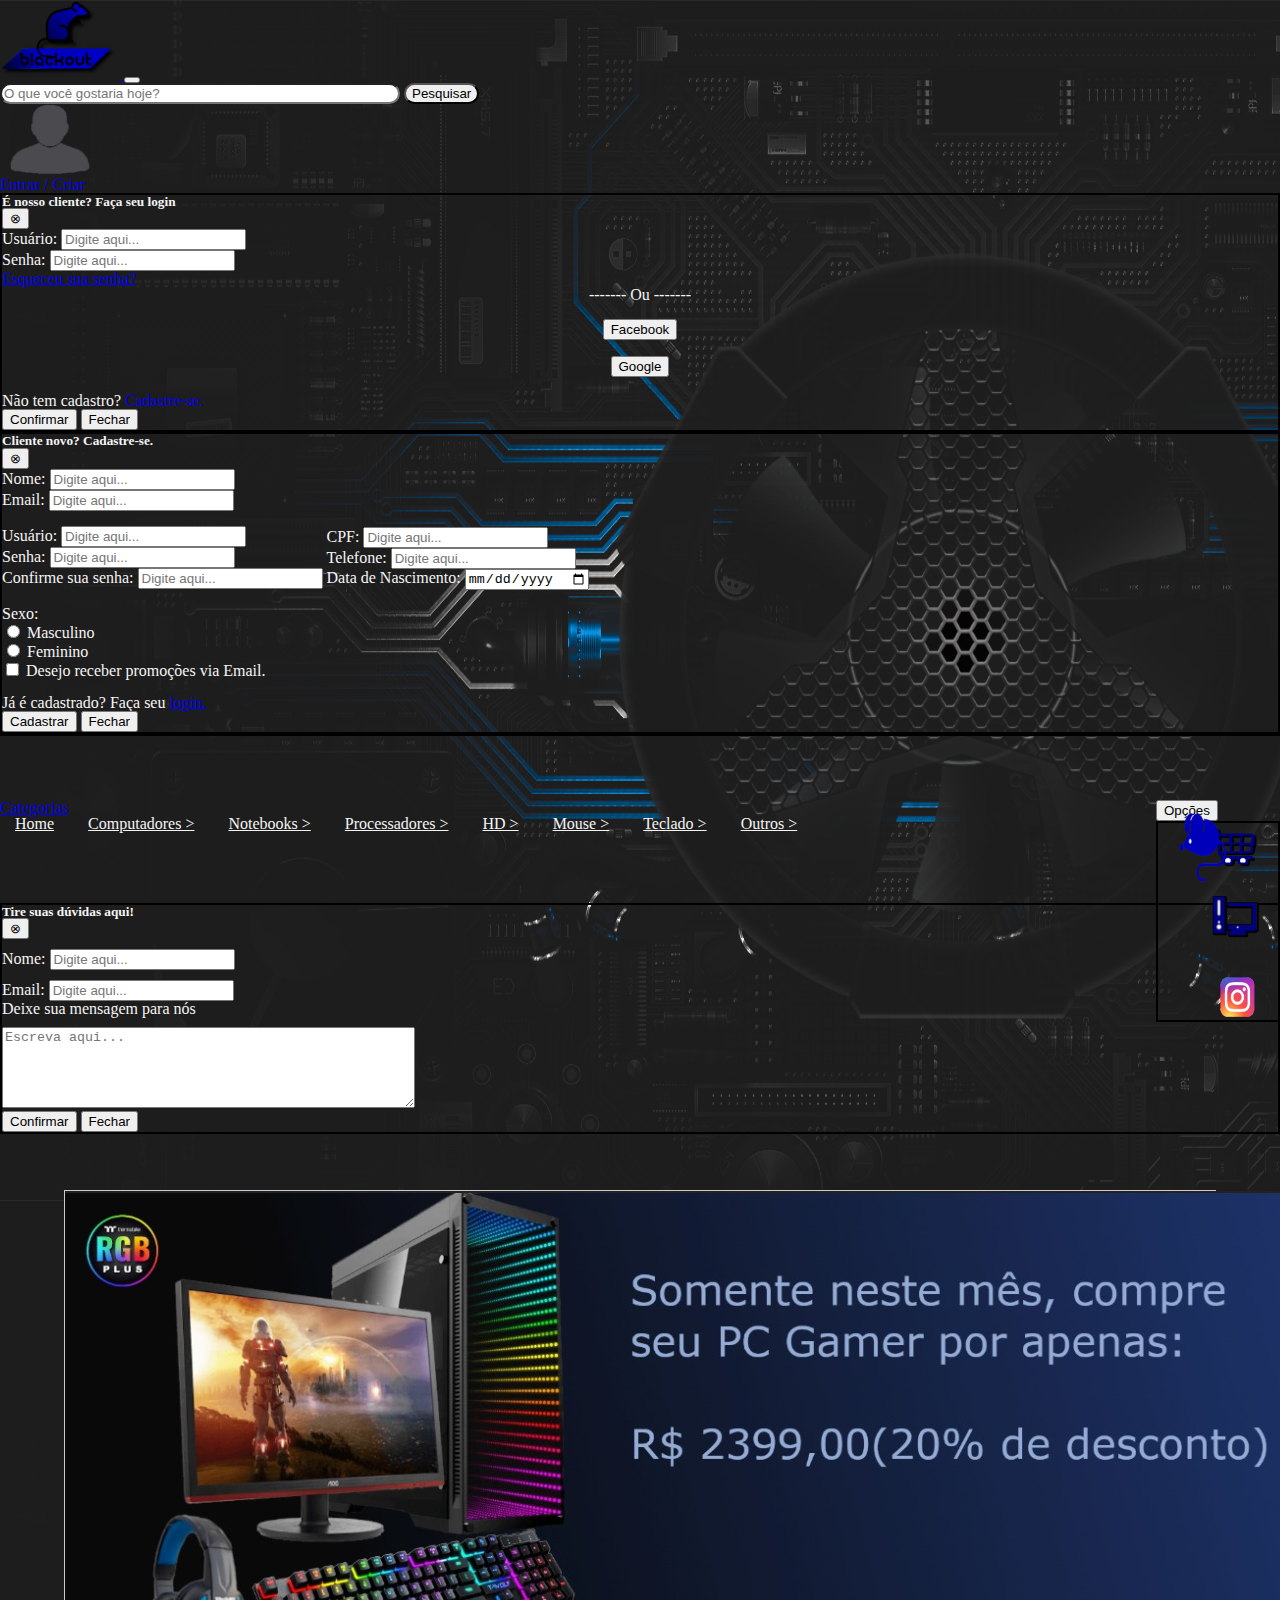
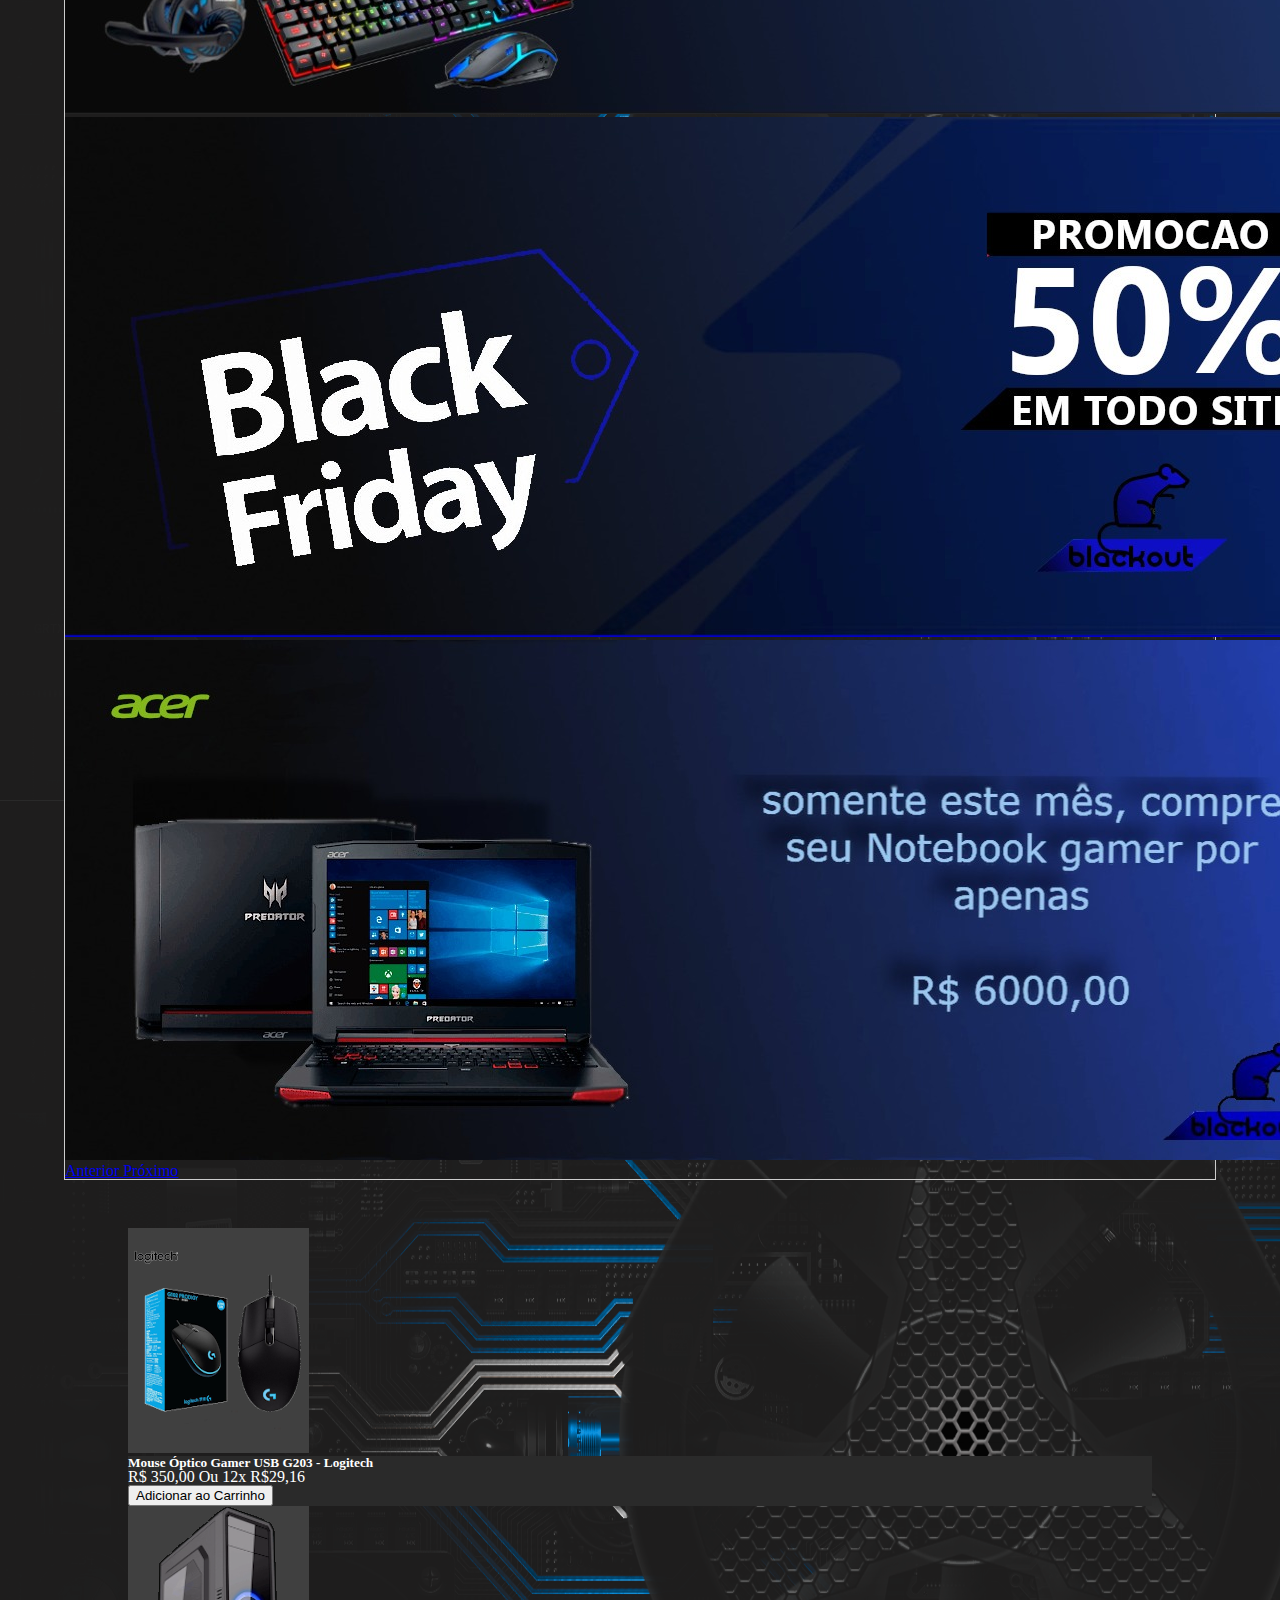
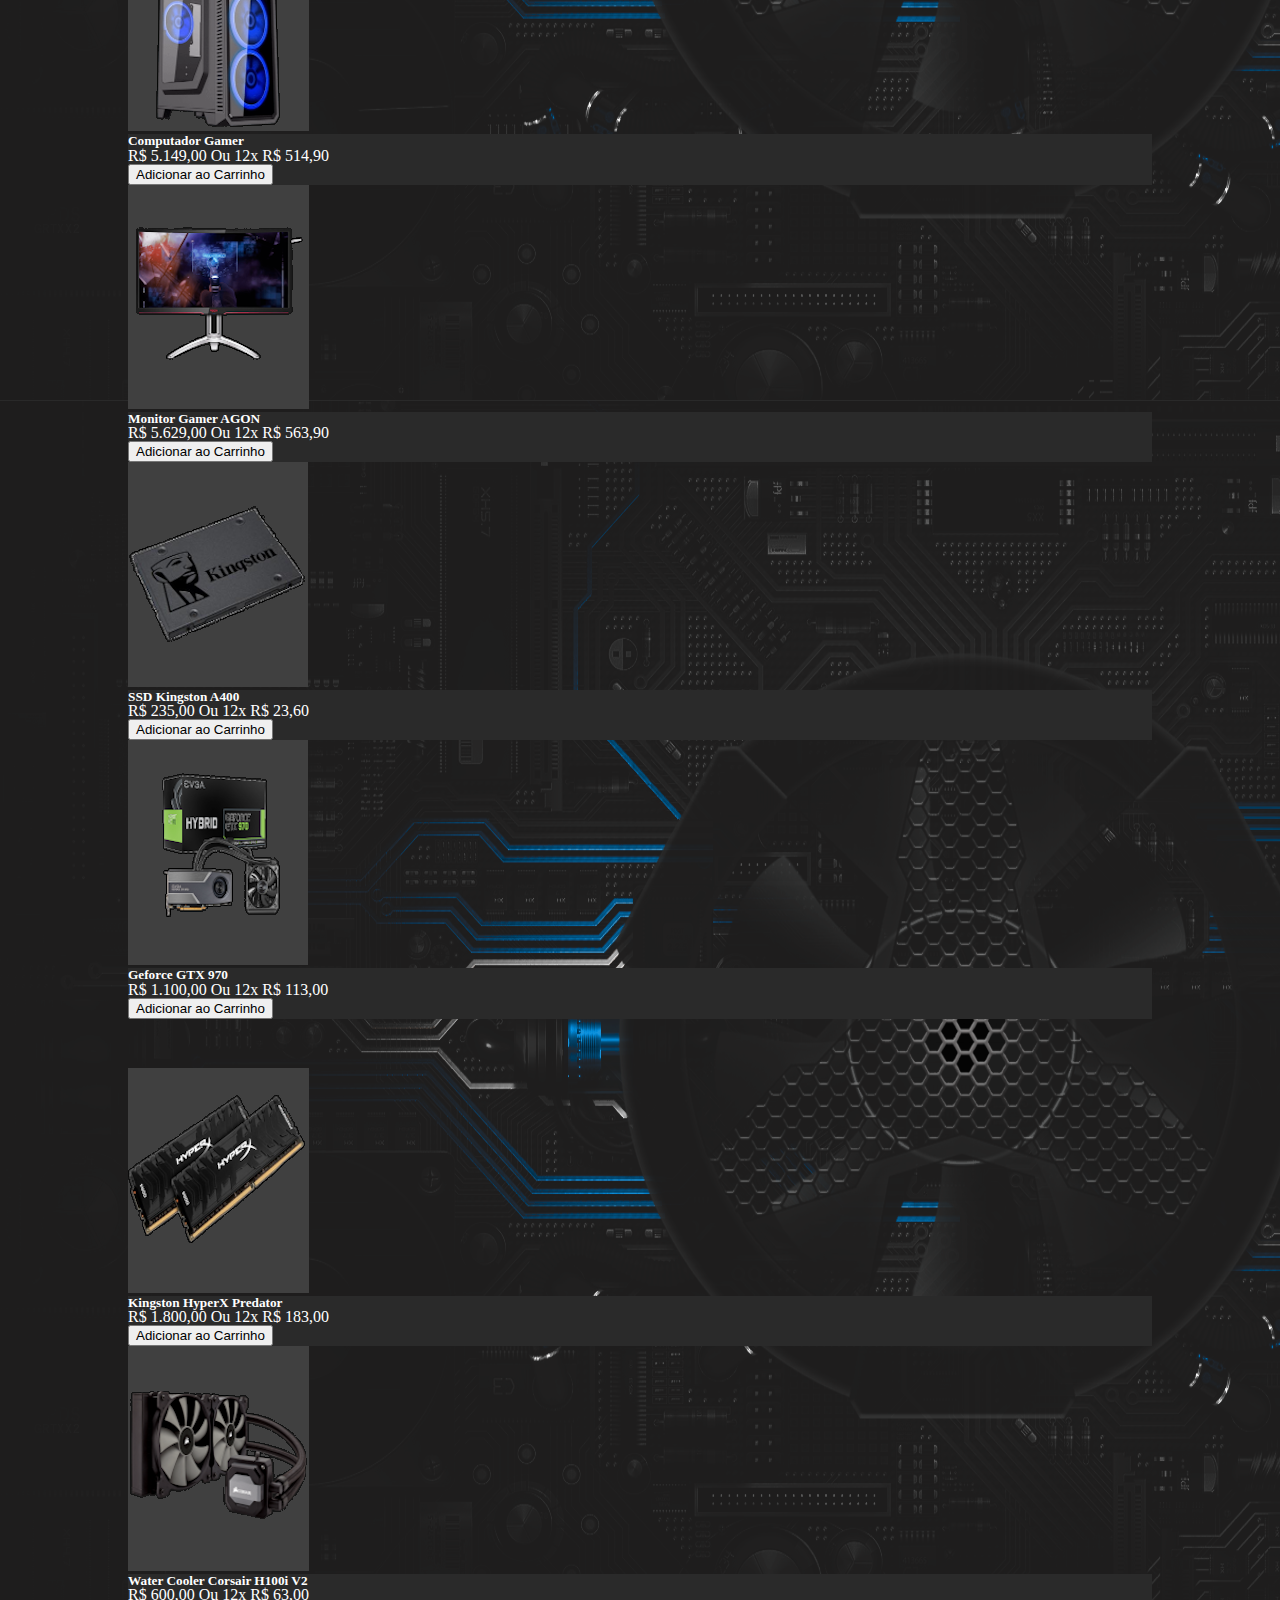
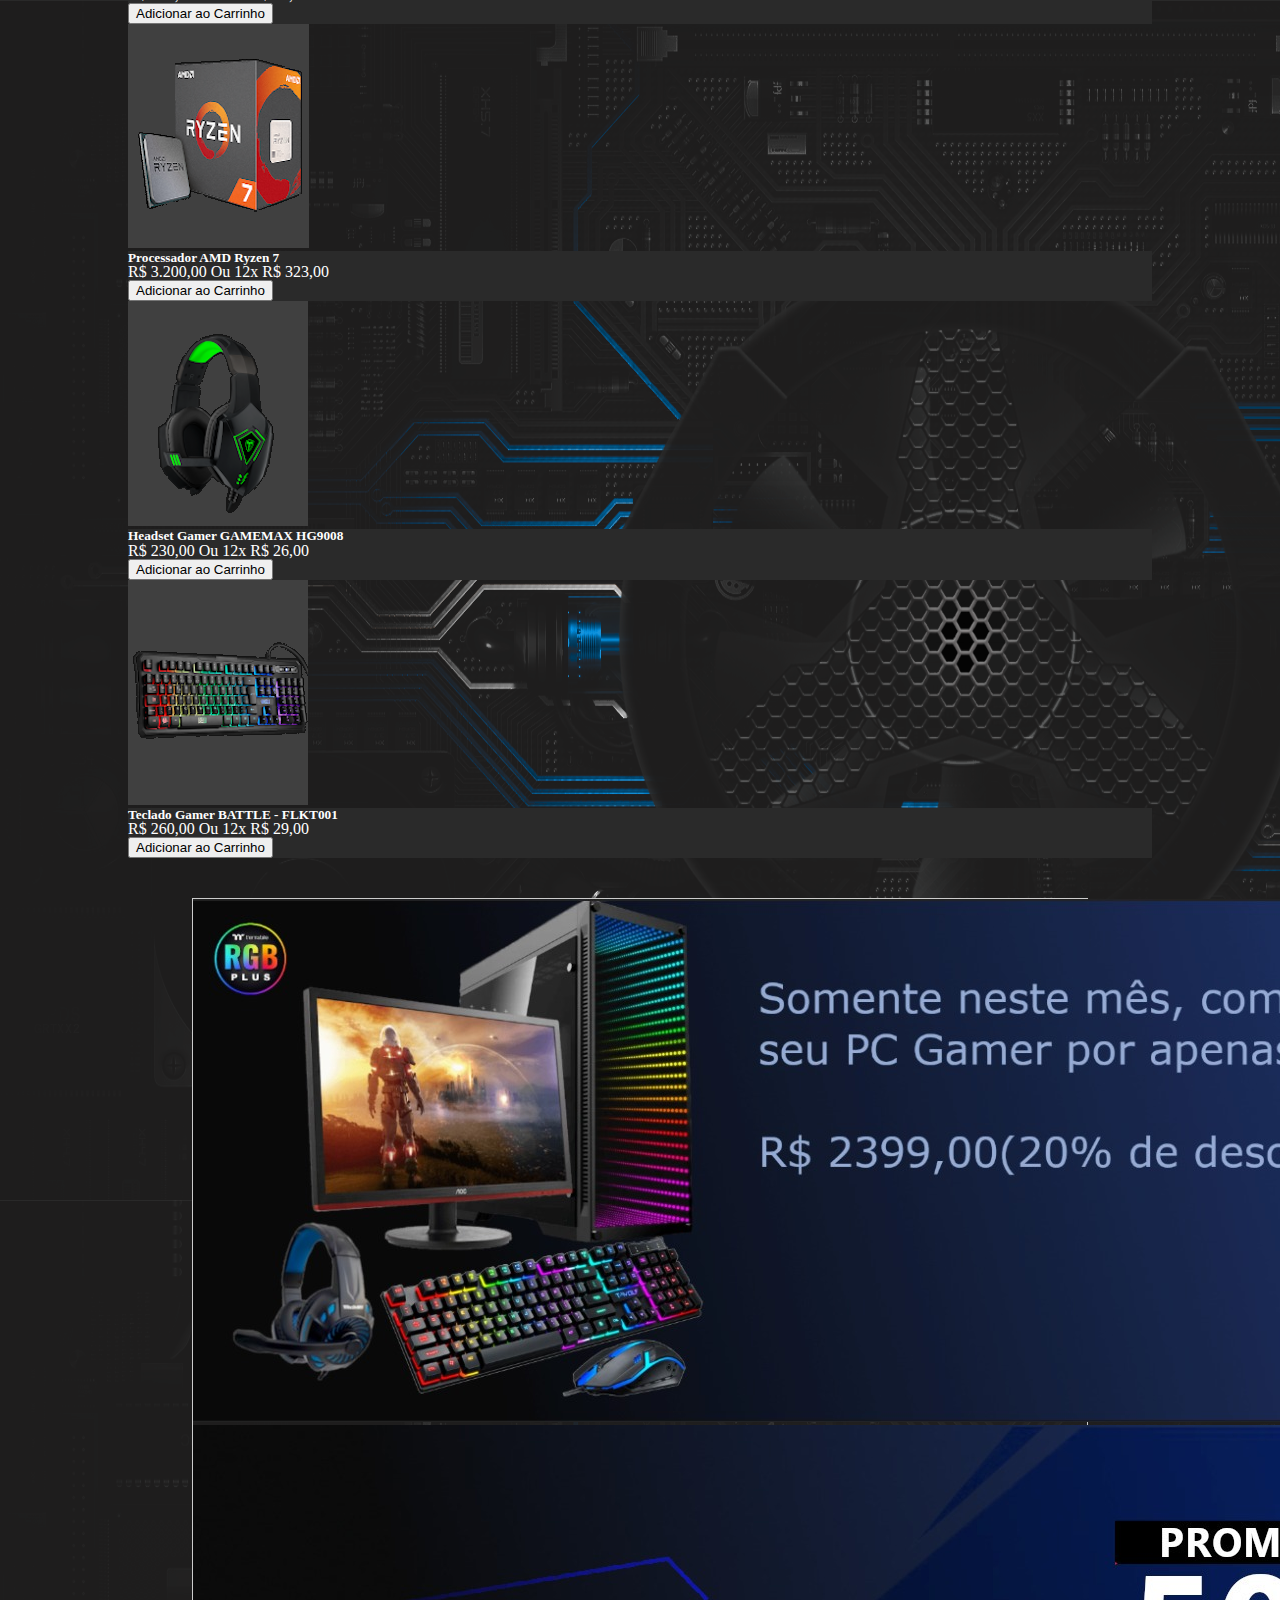
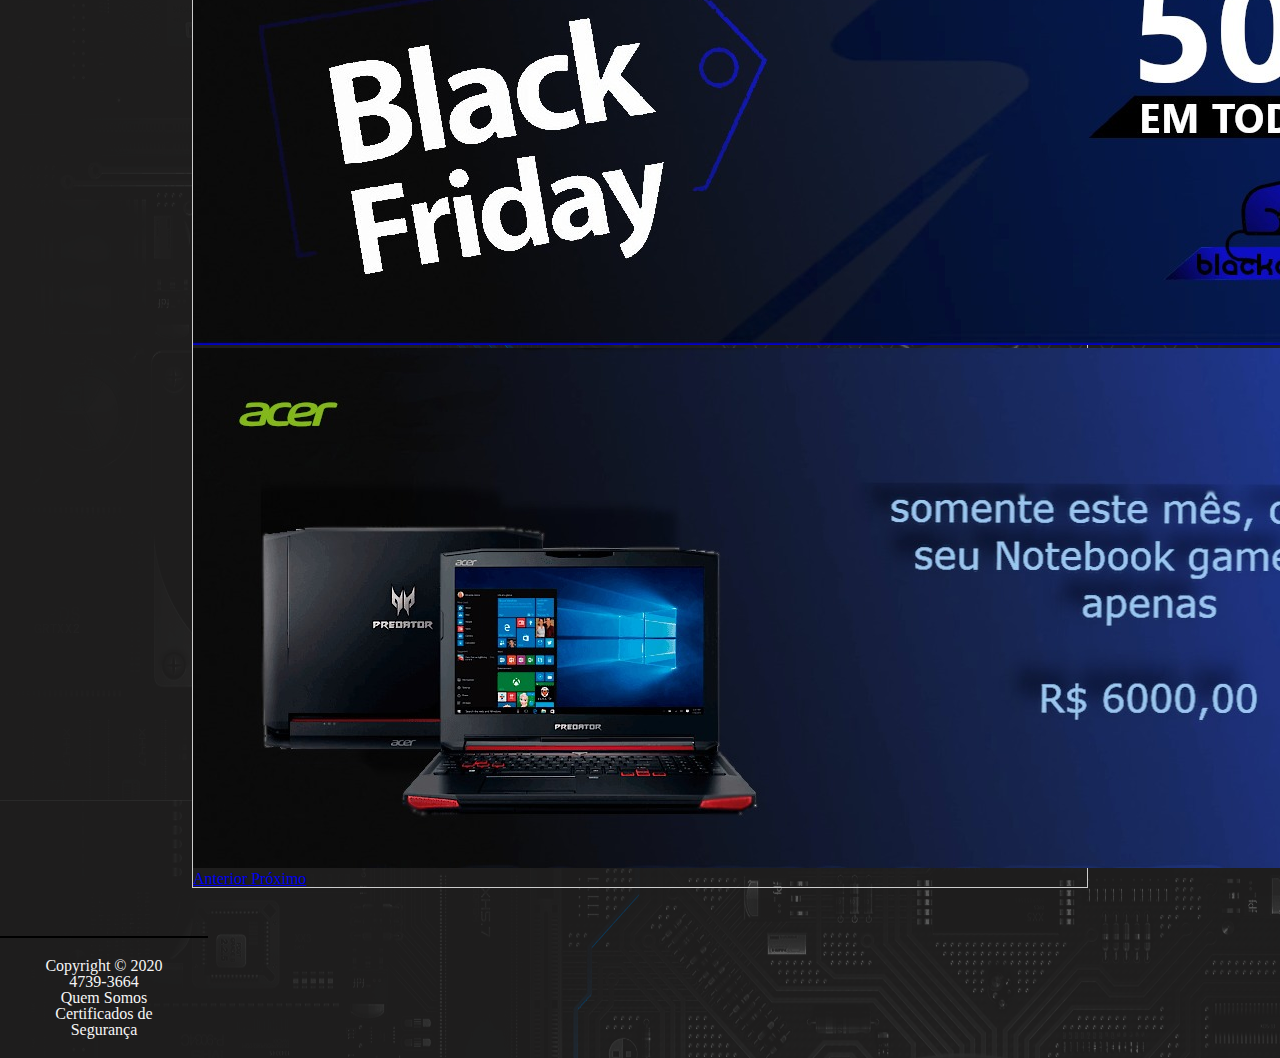
<file: index.html>
<!DOCTYPE html>
<html lang="en">

<head>
    <meta charset="UTF-8">
    <meta name="viewport" content="width=device-width, initial-scale=1.0">
    <link rel="stylesheet" href="https://stackpath.bootstrapcdn.com/bootstrap/4.1.3/css/bootstrap.min.css" integrity="sha384-MCw98/SFnGE8fJT3GXwEOngsV7Zt27NXFoaoApmYm81iuXoPkFOJwJ8ERdknLPMO" crossorigin="anonymous">
    <link rel="stylesheet" href="cssHome/estilo.css">
    <link rel="stylesheet" href="cssHome/grid-layout.css">
    <link rel="stylesheet" href="cssHome/reset.css">
 <script src="https://ajax.googleapis.com/ajax/libs/jquery/3.3.1/jquery.min.js"></script>
    <script src="https://cdnjs.cloudflare.com/ajax/libs/popper.js/1.14.3/umd/popper.min.js" integrity="sha384-ZMP7rVo3mIykV+2+9J3UJ46jBk0WLaUAdn689aCwoqbBJiSnjAK/l8WvCWPIPm49" crossorigin="anonymous"></script>
    <script src="https://stackpath.bootstrapcdn.com/bootstrap/4.1.3/js/bootstrap.min.js" integrity="sha384-ChfqqxuZUCnJSK3+MXmPNIyE6ZbWh2IMqE241rYiqJxyMiZ6OW/JmZQ5stwEULTy" crossorigin="anonymous"></script>
   <!-- <script src="https://cdn.rawgit.com/prashantchaudhary/ddslick/master/jquery.ddslick.min.js"></script> -->
    <script src="jsHome/selects.js"></script>

    <title>Blackout Home</title>

</head>

<body>
    <div>
    

        <!-- Cabeçalho da Página -->

        <header>
            <nav class="navbar navbar-expand-lg navbar-light bg-dark" style="border-bottom: 2px solid black;">
                <a href="index.html" class="navbar-brand">
                    <img src="imgHome/logo2.png" alt="Logo" height="80px" width="120px" class="d-inline-block align-top">
                </a> 

                <button class="navbar-toggler" type="button" data-toggle="collapse" data-target="#myNavbar"
                aria-controls="myNavbar" aria-expanded="false" aria-label="Alterna Navegação" >
                    <span class="navbar-toggler-icon"> </span>
                </button> <!-- menu sanduiche -->

            

                    <form class="form-inline my-2 my-lg-0 pesquisa" id="myNavbar" style="margin: 0 auto;" >
                        <input type="search" class="form-control mr-sm-2" style="border-radius: 15px; width: 400px;" placeholder="O que você gostaria hoje?">
                        <button class="btn btn-outline-primary my-2 my-sm-0" style="border-radius: 15px;" type="submit"> Pesquisar </button>
                    </form>

                
                    <div  id="myNavbar">  

                    <img src="imgHome/iconeLogin.png" class="user" height="70" width="100" alt="Logo"> <br>
                    
                    <a href="#" type="link" class="login" data-toggle="modal" data-target="#myModal">
                        Entrar
                    </a>
                    <a href="#" type="link" class="barra"> / </a>
                    <a href="#" type="link" class="entrar" data-toggle="modal" data-target="#myModal2">
                        Criar
                    </a>
                    
                    </div>
                    
                    <!-- Caixa de Login -->
                    <div class="modal fade" id="myModal" tabindex="-1" role="dialog" aria-labelledby="ModCenter" aria-hidden="true">
                        <div class="modal-dialog modal-dialog-centered" role="document">
                            <div class="modal-content  bg-dark" style="color: whitesmoke; border: 2px solid Black;">
                                <div class="modal-header" id="ModCenter">
                                    <h5> É nosso cliente? Faça seu login </h5>
            
                                    <button class="close" data-dismiss="modal" type="button" aria-label="Fechar">
                                        <span aria-hidden="true" > &CircleTimes; </span>
                                    </button>
                                </div>
                                
            
                                <div class="modal-body">
                                    <form action="formulario">
                                        <div class="form-group">
                                            <label for="mail"> Usuário: </label>
                                            <input type="text" id="mail" class="form-control" placeholder="Digite aqui...">
                                        </div>
            
                                        <div class="form-group">
                                            <label for="pass"> Senha: </label>
                                            <input type="password"  id="pass" class="form-control" placeholder="Digite aqui..."> <br>
                                            <a href="#"> Esqueceu sua senha? </a>
                                        </div>
                                                <center> ------- Ou ------- </center> <br>
                                        
                                                <center>
                                                    <button type="button" class="btn btn-primary" > Facebook </button>
                                                </center> <br>

                                                <center>
                                                    <button type="button" class="btn btn-primary" > Google </button>
                                                </center> <br>
                                            Não tem cadastro? <a href="#" type="link" data-dismiss="modal" class="entrar" data-toggle="modal" data-target="#myModal2" aria-label="Fechar"> Cadastre-se. </a>
                                    </form>
                                </div>
            
                                <div class="modal-footer">
                                    <button type="button" class="btn btn-primary" data-dismiss="modal">
                                        Confirmar
                                    </button>
            
                                    <button type="button" class="btn btn-secondary" data-dismiss="modal">
                                        Fechar
                                    </button>
                                </div>
                            </div>
                            
                        </div>
                    </div>

                    <!-- Caixa de cadastro -->
                    <div class="modal fade" id="myModal2" tabindex="-1" role="dialog" aria-labelledby="ModCenter" aria-hidden="true">
                        <div class="modal-dialog modal-dialog-centered" role="document">
                            <div class="modal-content  bg-dark" style="color: whitesmoke; border: 2px solid Black;">
                                <div class="modal-header" id="ModCenter">
                                    <h5> Cliente novo? Cadastre-se. </h5>
            
                                    <button class="close" data-dismiss="modal" type="button" aria-label="Fechar">
                                        <span aria-hidden="true" > &CircleTimes; </span>
                                    </button>
                                </div>
                                
            
                                <div class="modal-body">
                                    <form action="formulario">
                                        <div class="form-group">
                                            <label for="mail"> Nome: </label>
                                            <input type="text" id="mail" class="form-control" placeholder="Digite aqui...">
                                        </div>
            
                                        <div class="form-group">
                                            <label for="pass"> Email: </label>
                                            <input type="email"  id="pass" class="form-control" placeholder="Digite aqui...">
                                            
                                        </div>

                                        <div style="display: inline-block;">
                                            <label for="pass"> Usuário: </label>
                                            <input type="text"  id="pass" class="form-control" placeholder="Digite aqui...">
                                                <br>
                                            <label for="pass"> Senha: </label>
                                            <input type="password"  id="pass" class="form-control" placeholder="Digite aqui...">
                                                <br>
                                            <label for="pass"> Confirme sua senha: </label>
                                            <input type="password"  id="pass" class="form-control" placeholder="Digite aqui...">
                                        </div>

                                        <div style="display: inline-block;">
                                            <br>
                                            <label for="pass"> CPF: </label>
                                            <input type="text"  id="pass" class="form-control" placeholder="Digite aqui...">
                                                <br>
                                            <label for="pass"> Telefone: </label>
                                            <input type="tel"  id="pass" class="form-control" placeholder="Digite aqui...">
                                                <br>
                                                <label for="pass"> Data de Nascimento: </label>
                                                <input type="date"  id="pass" class="form-control" placeholder="Digite aqui...">   
                                        </div> <br> <br>
                                            
                                        <div>
                                            Sexo: <br>
                                            <label> <input type="radio" required value="fSexo" name="rdSexo"> Masculino </label> <br>
                                            <label> <input type="radio" required value="fSexo" name="rdSexo"> Feminino </label> <br>

                                            <label > <input type="checkbox" value="valor"> Desejo receber promoções via Email. </label>
                                        </div> <br>

                                        Já é cadastrado? Faça seu <a href="#" data-toggle="modal" id="ModCenter" data-dismiss="modal"  data-target="#myModal"> login. </a>

                                        
                                        
                                            
                                    </form>
                                </div>
            
                                <div class="modal-footer">
                                    <button type="button" class="btn btn-primary" data-dismiss="modal">
                                        Cadastrar
                                    </button>
            
                                    <button type="button" class="btn btn-secondary" data-dismiss="modal">
                                        Fechar
                                    </button>
                                </div>

                            
                            </div>
                            
                        </div>

                        
                    </div>
            </nav>
        </header> <br> <br> <br> <br>
        <!-- Menu esquerdo -->

        <div class="dropdown" style="float: left; ">
            <a class="btn btn-primary dropdown-toggle" href="#" role="button" id="dropdownMenuLink" data-toggle="dropdown" aria-haspopup="true" aria-expanded="false">
              Categorias
            </a>
          
            <div class="dropdown-menu bg-dark" aria-labelledby="dropdownMenuLink">
              <a class="dropdown-item" href="index.html">Home</a>
              <a class="dropdown-item" href="#">Computadores ></a>
              <a class="dropdown-item" href="#">Notebooks ></a>
              <a class="dropdown-item" href="#">Processadores ></a>
              <a class="dropdown-item" href="#">HD ></a>
              <a class="dropdown-item" href="#">Mouse ></a>
              <a class="dropdown-item" href="#">Teclado ></a>    
              <a class="dropdown-item" href="#">Outros ></a>    
            </div>
          </div>

    

        <!-- Menu direito -->
    <div class="btn-group dropleft" style="float: right;">
    <button type="button" class="btn btn-primary dropdown-toggle" data-toggle="dropdown" aria-haspopup="true" aria-expanded="false">
      Opções
    </button>
    <div class="dropdown-menu bg-dark" id="menu-direito" style="border: 2px solid black;">
         <a href="#"> <img src="imgHome/iconeCarrinho.png" style="margin-left: 50px;" width="50" height="50" alt="Carrinho" title="Carrinho"> </a> 
        <br> <br>

         <a href="montePC.html"> <img src="imgHome/montePC.png" style="margin-left: 40px;" width="80" height="50" alt="Monte seu PC" title="Monte seu PC"> </a> 
        <br> <br> <br>

         <a href="#"> <img src="imgHome/instagram.png" style="margin-left: 58px;" width="45" height="40" alt="instagram" title="Nosso Instagram"> </a> 
    </div>
    </div>


 
            <!-- Corpo da página -->

            <a href="#"> <img src="imgHome/suporte.png" class="suporte" data-toggle="modal" data-target="#suporte" width="100" height="100" alt="Suporte" title="Suporte"> </a>
            
            <!-- Modal -->
            <div class="modal fade" id="suporte" tabindex="-1" role="dialog" aria-labelledby="suporte" aria-hidden="true">
        <div class="modal-dialog modal-dialog-centered" role="document">
          <div class="modal-content bg-dark" style="color: whitesmoke; border: 2px solid Black;">
            <div class="modal-header" id="ModCenter">
                <h5> Tire suas dúvidas aqui! </h5>
    
                <button class="close" data-dismiss="modal" type="button" aria-label="Fechar">
                    <span aria-hidden="true" > &CircleTimes; </span>
                </button>
            </div>
            
    
            <div class="modal-body">
                <form action="formulario">
                    <div class="form-group">
                        <label for="nome"> Nome: </label>
                        <input type="text" id="nome" style="margin-top: 10px;" class="form-control" placeholder="Digite aqui...">
                    </div>
    
                    <div class="form-group">
                        <label for="mail"> Email: </label>
                        <input type="email"  id="mail" style="margin-top: 10px;" class="form-control" placeholder="Digite aqui...">
                    </div>
    
                    <div class="form-group">
                        <label for="msg"> Deixe sua mensagem para nós </label> <br>
                        <textarea name="suporte" id="msg" style="margin-top: 10px;" class= "form-control" cols="49" rows="5" placeholder="Escreva aqui..."></textarea>
                    </div>
                </form>
            </div>
            <div class="modal-footer">
                <button type="button" class="btn btn-primary" data-dismiss="modal">
                    Confirmar
                </button>
    
                <button type="button" class="btn btn-secondary" data-dismiss="modal">
                    Fechar
                </button>
            </div>
          </div>
        </div>
            </div>




    
           <br>
            <script type="text/javascript">$('.carousel').carousel()</script>
         
<section style="margin: 0 auto; border: 1px solid#ccc;width: 90%;margin-top: 40px; ">
<div id="carouselExampleIndicators" class="carrossel carousel slide" data-ride="carousel" >
  <ol class="carousel-indicators">
    <li data-target="#carouselExampleIndicators" data-slide-to="0" class="active"></li>
    <li data-target="#carouselExampleIndicators" data-slide-to="1"></li>
    <li data-target="#carouselExampleIndicators" data-slide-to="2"></li>
  </ol>
  <div class="carousel-inner">
    <div class="carousel-item active">
      <a href="#"> <img class="d-block w-100"  src="imgHome/1.jpeg" alt="Primeiro Slide"> </a>
    </div>
    <div class="carousel-item">
      <a href="#"> <img class="d-block w-100" src="imgHome/2.jpeg" alt="Segundo Slide"> </a>
    </div>
    <div class="carousel-item">
      <a href="#"> <img class="d-block w-100" src="imgHome/3.jpeg" alt="Terceiro Slide"> </a>
    </div>
  </div>
  <a class="carousel-control-prev" href="#carouselExampleIndicators" role="button" data-slide="prev">
    <span class="carousel-control-prev-icon" aria-hidden="true"></span>
    <span class="sr-only">Anterior</span>
  </a>
  <a class="carousel-control-next" href="#carouselExampleIndicators" role="button" data-slide="next">
    <span class="carousel-control-next-icon" aria-hidden="true"></span>
    <span class="sr-only">Próximo</span>
  </a>
</div>     
 
</section><br> <br> <br>

  <section class="container" id="1">
    
<div class="card-deck">
  <div class="card">
    <a href="Produto.html"> <img class="card-img-top" src="imgHome/p1.png" alt="Imagem de capa do card"> </a>
      <div class="card-body" style="background-color: #2a2a2a">
      <h5 class="card-title" style="color: white" >Mouse Óptico Gamer USB G203 - Logitech</h5>
      <p class="card-text" style="color: white">R$ 350,00 Ou 12x R$29,16 
</p>
    </div>
    <div class="card-footer"style="background-color: #2a2a2a">
      <button type="button" class="btn btn-sm btn-primary" > Adicionar ao Carrinho </button>
    </div>
  </div>
  <div class="card">
    <a href="#"> <img class="card-img-top" src="imgHome/p2.png" alt="Imagem de capa do card"> </a>
     <div class="card-body" style="background-color: #2a2a2a">
      <h5 class="card-title" style="color: white" >Computador Gamer</h5>
      <p class="card-text" style="color: white">R$ 5.149,00 Ou 12x R$ 514,90
</p>
    </div>
    <div class="card-footer"style="background-color: #2a2a2a">
      <button type="button" class="btn btn-sm btn-primary" > Adicionar ao Carrinho </button>
    </div>
  </div>
  <div class="card">
    <a href="#"> <img class="card-img-top" src="imgHome/p3.png" alt="Imagem de capa do card"> </a>
      <div class="card-body" style="background-color: #2a2a2a">
      <h5 class="card-title" style="color: white" >Monitor Gamer AGON</h5>
    <p class="card-text" style="color: white">R$ 5.629,00 Ou 12x R$ 563,90
</p>
    </div>
    <div class="card-footer"style="background-color: #2a2a2a">
      <button type="button" class="btn btn-sm btn-primary" > Adicionar ao Carrinho </button>
    </div>
  </div>
    <div class="card">
    <a href="#"> <img class="card-img-top" src="imgHome/p4.png" alt="Imagem de capa do card"> </a>
      <div class="card-body" style="background-color: #2a2a2a">
      <h5 class="card-title" style="color: white" >SSD Kingston A400</h5>
       <p class="card-text" style="color: white">R$ 235,00 Ou 12x R$ 23,60
</p>
    </div>
    <div class="card-footer"style="background-color: #2a2a2a">
      <button type="button" class="btn btn-sm btn-primary" > Adicionar ao Carrinho </button>
    </div>
  </div>
    <div class="card">
    <a href="#"> <img class="card-img-top" src="imgHome/p5.png" alt="Imagem de capa do card"> </a>
      <div class="card-body" style="background-color: #2a2a2a">
      <h5 class="card-title" style="color: white" >Geforce GTX 970 </h5>
     <p class="card-text" style="color: white">R$ 1.100,00 Ou 12x R$ 113,00
</p>
    </div>
    <div class="card-footer"style="background-color: #2a2a2a">
      <button type="button" class="btn btn-sm btn-primary" > Adicionar ao Carrinho </button>
    </div>
  </div>
</div> <br> <br> <br>

<div class="card-deck">
  <div class="card">
    <a href="#"> <img class="card-img-top" src="imgHome/p6.png" alt="Imagem de capa do card"> </a>
      <div class="card-body" style="background-color: #2a2a2a">
      <h5 class="card-title" style="color: white" >Kingston HyperX Predator</h5>
       <p class="card-text" style="color: white">R$ 1.800,00 Ou 12x R$ 183,00
</p> 
        </div>
    <div class="card-footer"style="background-color: #2a2a2a">
    <button type="button" class="btn btn-sm btn-primary" > Adicionar ao Carrinho </button>
    </div>
  </div>
  <div class="card">
    <a href="#"> <img class="card-img-top" src="imgHome/p7.png" alt="Imagem de capa do card"> </a>
      <div class="card-body" style="background-color: #2a2a2a">
      <h5 class="card-title" style="color: white" >Water Cooler Corsair H100i V2</h5>
       <p class="card-text" style="color: white">R$ 600,00 Ou 12x R$ 63,00
</p>
    </div>
    <div class="card-footer"style="background-color: #2a2a2a">
      <button type="button" class="btn btn-sm btn-primary" > Adicionar ao Carrinho </button>
    </div>
  </div>
  <div class="card">
    <a href="#"> <img class="card-img-top" src="imgHome/p8.png" alt="Imagem de capa do card"> </a>
     <div class="card-body" style="background-color: #2a2a2a">
      <h5 class="card-title" style="color: white" >Processador AMD Ryzen 7</h5>
       <p class="card-text" style="color: white">R$ 3.200,00 Ou 12x R$ 323,00
</p>
    </div>
    <div class="card-footer"style="background-color: #2a2a2a">
      <button type="button" class="btn btn-sm btn-primary" > Adicionar ao Carrinho </button>
    </div>
  </div>
    <div class="card">
    <a href="#"> <img class="card-img-top" src="imgHome/p9.png" alt="Imagem de capa do card"> </a>
     <div class="card-body" style="background-color: #2a2a2a">
      <h5 class="card-title" style="color: white" >Headset Gamer GAMEMAX HG9008 </h5>
       <p class="card-text" style="color: white">R$ 230,00 Ou 12x R$ 26,00
</p>
    </div>
    <div class="card-footer"style="background-color: #2a2a2a">
      <button type="button" class="btn btn-sm btn-primary" > Adicionar ao Carrinho </button>
    </div>
  </div>
    <div class="card">
    <a href="#"> <img class="card-img-top" src="imgHome/p10.png" alt="Imagem de capa do card"> </a>
      <div class="card-body" style="background-color: #2a2a2a">
      <h5 class="card-title" style="color: white" >Teclado Gamer BATTLE - FLKT001</h5>
       <p class="card-text" style="color: white">R$ 260,00 Ou 12x R$ 29,00
</p>
    </div>
    <div class="card-footer" style="background-color: #2a2a2a">
      <button type="button" class="btn btn-sm btn-primary" > Adicionar ao Carrinho </button>
    </div>
  </div>
</div>
  </section>


 

<section style="margin: 0 auto; border: 1px solid#ccc;width: 70%;;margin-top: 40px; ">
<div id="carouselExampleIndicators2" class="carousel slide" data-ride="carousel" >
  <ol class="carousel-indicators">
    <li data-target="#carouselExampleIndicators2" data-slide-to="0" class="active"></li>
    <li data-target="#carouselExampleIndicators2" data-slide-to="1"></li>
    <li data-target="#carouselExampleIndicators2" data-slide-to="2"></li>
  </ol>
  <div class="carousel-inner">
    <div class="carousel-item active">
    <a href="#"> <img class="d-block w-100"  src="imgHome/1.jpeg" alt="Primeiro Slide"> </a>
    </div>

    <div class="carousel-item">
      <a href="#"> <img class="d-block w-100" src="imgHome/2.jpeg" alt="Segundo Slide"> </a>
    </div>

    <div class="carousel-item">
      <a href="#"> <img class="d-block w-100" src="imgHome/3.jpeg" alt="Terceiro Slide"> </a>
    </div>
  </div>
  <a class="carousel-control-prev" href="#carouselExampleIndicators2" role="button" data-slide="prev">
    <span class="carousel-control-prev-icon" aria-hidden="true"></span>
    <span class="sr-only">Anterior</span>
  </a>
  <a class="carousel-control-next" href="#carouselExampleIndicators2" role="button" data-slide="next">
    <span class="carousel-control-next-icon" aria-hidden="true"></span>
    <span class="sr-only">Próximo</span>
  </a>
</div>     
 
  </section><br> <br> <br>
  <footer class="bg-dark col-12 final" style="color: whitesmoke; border-top: 2px solid black;">
                <div class="container">
                    <div class="row">
                    <div class="col-sm">
                        Copyright © 2020
                    </div>
                    <div class="col-sm">
                        4739-3664
                    </div>
                    <div class="col-sm">
                        <a href="#"> Quem Somos </a>
                    </div>
                    <div class="col-sm">
                        <a href="#"> Certificados de Segurança </a>
                    </div>
                </div>
            </footer>


   
    <script>
       $("#slick").ddslick({
          width:"100%",
          imagePosition:"left",
          selectText:"Selecione...",
          onSelect: function(data){
            $("#selected").html(data.selectedData.value);
          }

       })
       $("#slick2").ddslick({
          width:"100%",
          imagePosition:"left",
          selectText:"Selecione...",
          onSelect: function(data){
            $("#selected").html(data.selectedData.value);
          }

       })
       $("#slick3").ddslick({
          width:"100%",
          imagePosition:"left",
          selectText:"Selecione...",
          onSelect: function(data){
            $("#selected").html(data.selectedData.value);
          }
       })
       $("#slick4").ddslick({
          width:"100%",
          imagePosition:"left",
          selectText:"Selecione...",
          onSelect: function(data){
            $("#selected").html(data.selectedData.value);
          }
       })
       $("#slick5").ddslick({
          width:"100%",
          imagePosition:"left",
          selectText:"Selecione...",
          onSelect: function(data){
            $("#selected").html(data.selectedData.value);
          }
       })
       $("#slick6").ddslick({
          width:"100%",
          imagePosition:"left",
          selectText:"Selecione...",
          onSelect: function(data){
            $("#selected").html(data.selectedData.value);
          }
       })
       $("#slick7").ddslick({
          width:"100%",
          imagePosition:"left",
          selectText:"Selecione...",
          onSelect: function(data){
            $("#selected").html(data.selectedData.value);
          }
       })
       $("#slick8").ddslick({
          width:"100%",
          imagePosition:"left",
          selectText:"Selecione...",
          onSelect: function(data){
            $("#selected").html(data.selectedData.value);
          }
       })
       $("#slick9").ddslick({
          width:"100%",
          imagePosition:"left",
          selectText:"Selecione...",
          onSelect: function(data){
            $("#selected").html(data.selectedData.value);
          }
       })
       $("#slick10").ddslick({
          width:"100%",
          imagePosition:"left",
          selectText:"Selecione...",
          onSelect: function(data){
            $("#selected").html(data.selectedData.value);
          }
       })
       $("#slick11").ddslick({
          width:"100%",
          imagePosition:"left",
          selectText:"Selecione...",
          onSelect: function(data){
            $("#selected").html(data.selectedData.value);
          }
       })
       $("#slick12").ddslick({
          width:"100%",
          imagePosition:"left",
          selectText:"Selecione...",
          onSelect: function(data){
            $("#selected").html(data.selectedData.value);
          }
       })
       $("#slick13").ddslick({
          width:"100%",
          imagePosition:"left",
          selectText:"Selecione...",
          onSelect: function(data){
            $("#selected").html(data.selectedData.value);
          }
       })
    </script>

    

</body>

</html>
</file>
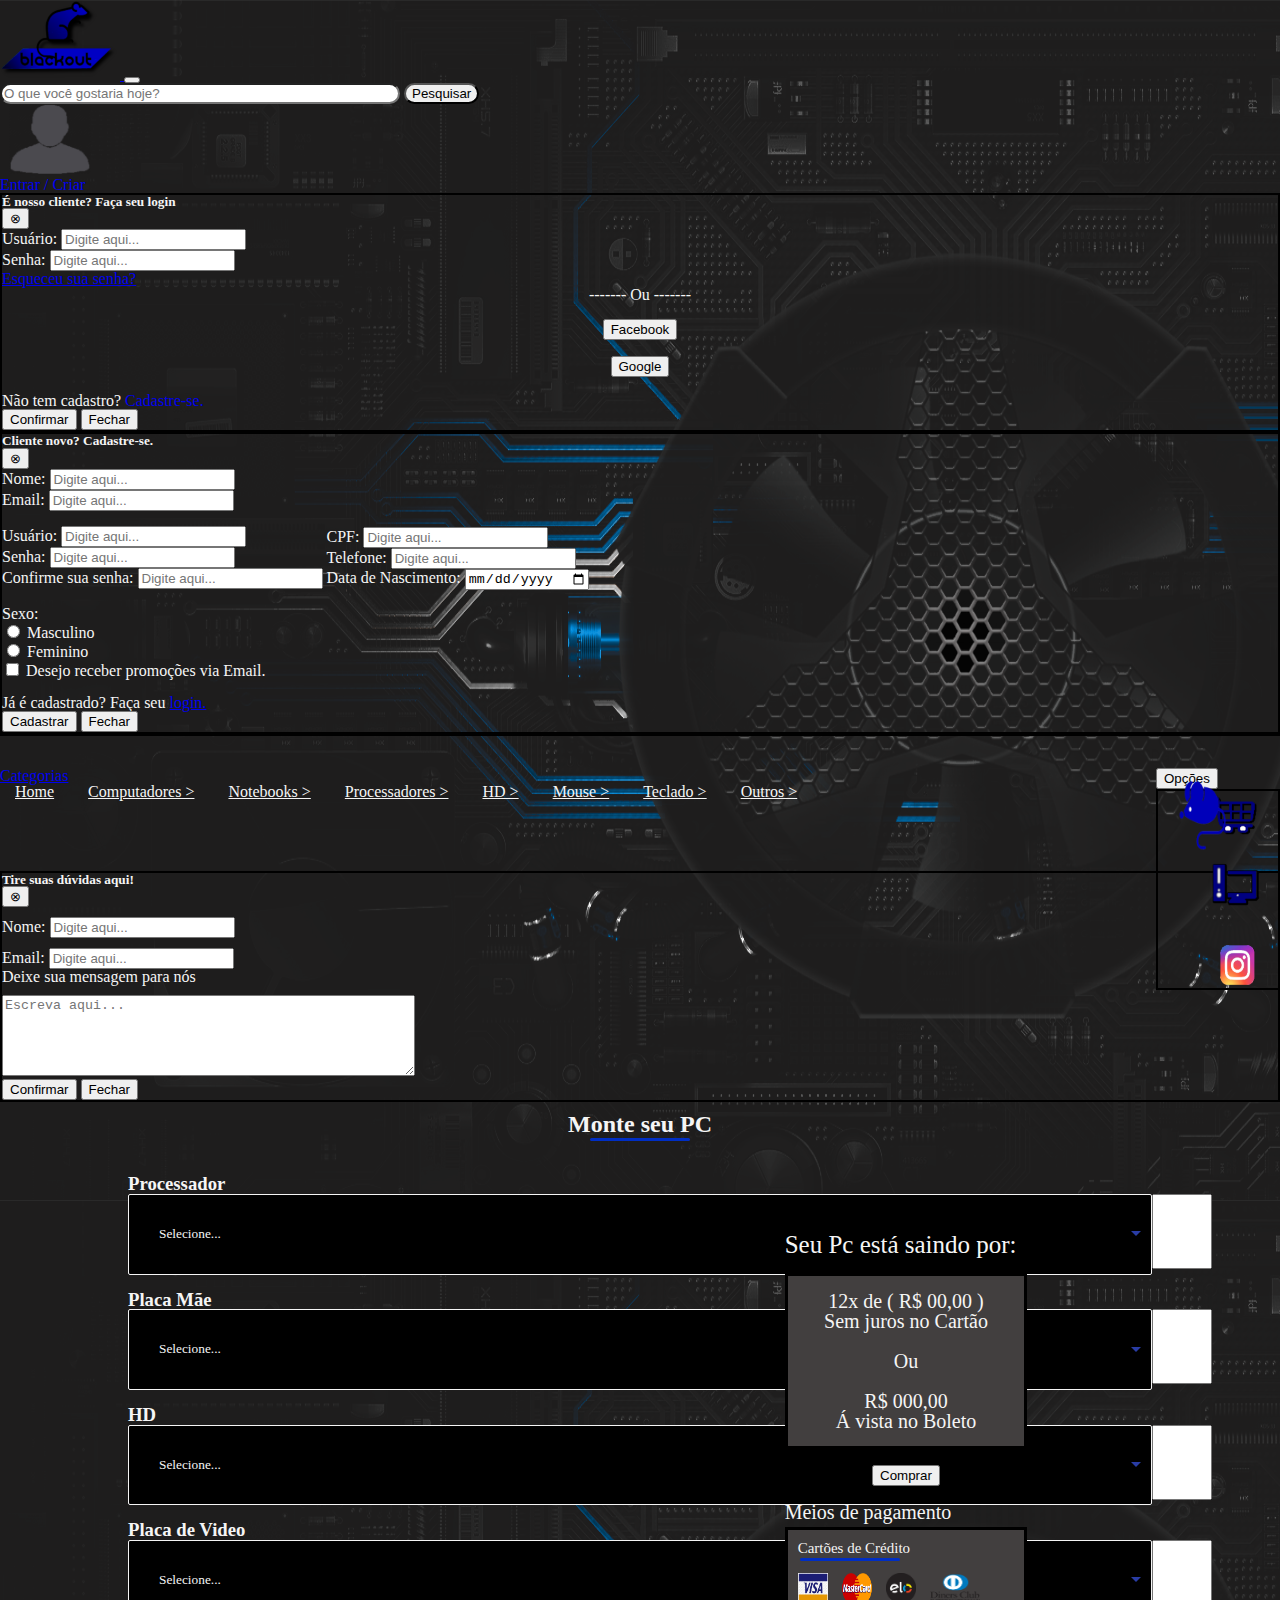
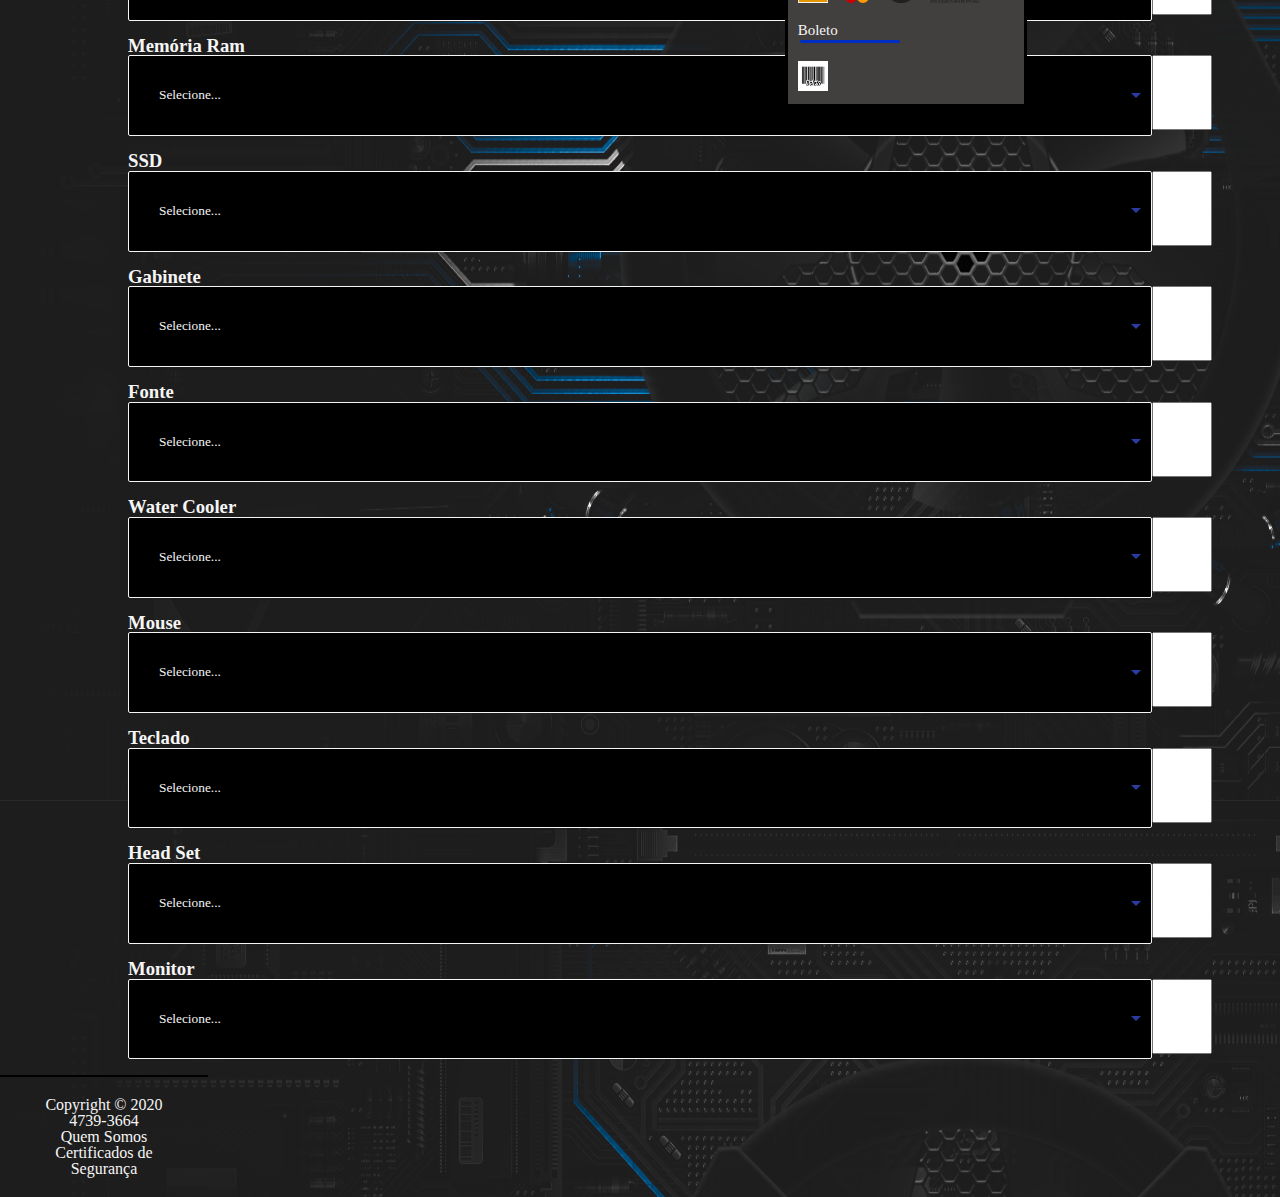
<file: montePC.html>
<!DOCTYPE html>
<html lang="en">

<head>
    <meta charset="UTF-8">
    <meta name="viewport" content="width=device-width, initial-scale=1.0">
    <link rel="stylesheet" href="https://stackpath.bootstrapcdn.com/bootstrap/4.1.3/css/bootstrap.min.css" integrity="sha384-MCw98/SFnGE8fJT3GXwEOngsV7Zt27NXFoaoApmYm81iuXoPkFOJwJ8ERdknLPMO" crossorigin="anonymous">
    <link rel="stylesheet" href="cssMontePc/estilo.css">
    <link rel="stylesheet" href="cssMontePc/grid-layout.css">
    <link rel="stylesheet" href="cssMontePc/reset.css">
    

    <title>Monte seu PC</title>

</head>

<body>


        <!-- Cabeçalho da Página -->

        <header>
            <nav class="navbar navbar-expand-lg navbar-light bg-dark" style="border-bottom: 2px solid black;">
                <a href="index.html" class="navbar-brand">
                    <img src="imgMontePc/logo2.png" alt="Logo" height="80px" width="120px" class="d-inline-block align-top">
                </a> 

                <button class="navbar-toggler" type="button" data-toggle="collapse" data-target="#myNavbar"
                aria-controls="myNavbar" aria-expanded="false" aria-label="Alterna Navegação" >
                    <span class="navbar-toggler-icon"> </span>
                </button> <!-- menu sanduiche -->

            

                    <form class="form-inline my-2 my-lg-0 pesquisa" id="myNavbar" style="margin: 0 auto;" >
                        <input type="search" class="form-control mr-sm-2" style="border-radius: 15px; width: 400px;" placeholder="O que você gostaria hoje?">
                        <button class="btn btn-outline-primary my-2 my-sm-0" style="border-radius: 15px;" type="submit"> Pesquisar </button>
                    </form>

                
                    <div  id="myNavbar">  

                    <img src="imgMontePc/iconeLogin.png" class="user" height="70" width="100" alt="Logo"> <br>
                    
                    <a href="#" type="link" class="login" data-toggle="modal" data-target="#myModal">
                        Entrar
                    </a>
                    <a href="#" type="link" class="barra"> / </a>
                    <a href="#" type="link" class="entrar" data-toggle="modal" data-target="#myModal2">
                        Criar
                    </a>
                    
                    </div>
                    
                    <!-- Caixa de Login -->
                    <div class="modal fade" id="myModal" tabindex="-1" role="dialog" aria-labelledby="ModCenter" aria-hidden="true">
                        <div class="modal-dialog modal-dialog-centered" role="document">
                            <div class="modal-content  bg-dark" style="color: whitesmoke; border: 2px solid Black;">
                                <div class="modal-header" id="ModCenter">
                                    <h5> É nosso cliente? Faça seu login </h5>
            
                                    <button class="close" data-dismiss="modal" type="button" aria-label="Fechar">
                                        <span aria-hidden="true" > &CircleTimes; </span>
                                    </button>
                                </div>
                                
            
                                <div class="modal-body">
                                    <form action="formulario">
                                        <div class="form-group">
                                            <label for="mail"> Usuário: </label>
                                            <input type="text" id="mail" class="form-control" placeholder="Digite aqui...">
                                        </div>
            
                                        <div class="form-group">
                                            <label for="pass"> Senha: </label>
                                            <input type="password"  id="pass" class="form-control" placeholder="Digite aqui..."> <br>
                                            <a href="#"> Esqueceu sua senha? </a>
                                        </div>
                                                <center> ------- Ou ------- </center> <br>
                                        
                                                <center>
                                                    <button type="button" class="btn btn-primary" > Facebook </button>
                                                </center> <br>

                                                <center>
                                                    <button type="button" class="btn btn-primary" > Google </button>
                                                </center> <br>
                                            Não tem cadastro? <a href="#" type="link" data-dismiss="modal" class="entrar" data-toggle="modal" data-target="#myModal2" aria-label="Fechar"> Cadastre-se. </a>
                                    </form>
                                </div>
            
                                <div class="modal-footer">
                                    <button type="button" class="btn btn-primary" data-dismiss="modal">
                                        Confirmar
                                    </button>
            
                                    <button type="button" class="btn btn-secondary" data-dismiss="modal">
                                        Fechar
                                    </button>
                                </div>
                            </div>
                            
                        </div>
                    </div>

                    <!-- Caixa de cadastro -->
                    <div class="modal fade" id="myModal2" tabindex="-1" role="dialog" aria-labelledby="ModCenter" aria-hidden="true">
                        <div class="modal-dialog modal-dialog-centered" role="document">
                            <div class="modal-content  bg-dark" style="color: whitesmoke; border: 2px solid Black;">
                                <div class="modal-header" id="ModCenter">
                                    <h5> Cliente novo? Cadastre-se. </h5>
            
                                    <button class="close" data-dismiss="modal" type="button" aria-label="Fechar">
                                        <span aria-hidden="true" > &CircleTimes; </span>
                                    </button>
                                </div>
                                
            
                                <div class="modal-body">
                                    <form action="formulario">
                                        <div class="form-group">
                                            <label for="mail"> Nome: </label>
                                            <input type="text" id="mail" class="form-control" placeholder="Digite aqui...">
                                        </div>
            
                                        <div class="form-group">
                                            <label for="pass"> Email: </label>
                                            <input type="email"  id="pass" class="form-control" placeholder="Digite aqui...">
                                            
                                        </div>

                                        <div style="display: inline-block;">
                                            <label for="pass"> Usuário: </label>
                                            <input type="text"  id="pass" class="form-control" placeholder="Digite aqui...">
                                                <br>
                                            <label for="pass"> Senha: </label>
                                            <input type="password"  id="pass" class="form-control" placeholder="Digite aqui...">
                                                <br>
                                            <label for="pass"> Confirme sua senha: </label>
                                            <input type="password"  id="pass" class="form-control" placeholder="Digite aqui...">
                                        </div>

                                        <div style="display: inline-block;">
                                            <br>
                                            <label for="pass"> CPF: </label>
                                            <input type="text"  id="pass" class="form-control" placeholder="Digite aqui...">
                                                <br>
                                            <label for="pass"> Telefone: </label>
                                            <input type="tel"  id="pass" class="form-control" placeholder="Digite aqui...">
                                                <br>
                                                <label for="pass"> Data de Nascimento: </label>
                                                <input type="date"  id="pass" class="form-control" placeholder="Digite aqui...">   
                                        </div> <br> <br>
                                            
                                        <div>
                                            Sexo: <br>
                                            <label> <input type="radio" required value="fSexo" name="rdSexo"> Masculino </label> <br>
                                            <label> <input type="radio" required value="fSexo" name="rdSexo"> Feminino </label> <br>

                                            <label > <input type="checkbox" value="valor"> Desejo receber promoções via Email. </label>
                                        </div> <br>

                                        Já é cadastrado? Faça seu <a href="#" data-toggle="modal" id="ModCenter" data-dismiss="modal"  data-target="#myModal"> login. </a>

                                        
                                        
                                            
                                    </form>
                                </div>
            
                                <div class="modal-footer">
                                    <button type="button" class="btn btn-primary" data-dismiss="modal">
                                        Cadastrar
                                    </button>
            
                                    <button type="button" class="btn btn-secondary" data-dismiss="modal">
                                        Fechar
                                    </button>
                                </div>

                            
                            </div>
                            
                        </div>

                        
                    </div>
            </nav>
        </header>
        <br> <br>
        <!-- Menu esquerdo -->

        <div class="dropdown" style="float: left;">
            <a class="btn btn-primary dropdown-toggle" href="#" role="button" id="dropdownMenuLink" data-toggle="dropdown" aria-haspopup="true" aria-expanded="false">
              Categorias
            </a>
          
            <div class="dropdown-menu bg-dark" aria-labelledby="dropdownMenuLink">
              <a class="dropdown-item" href="index.html">Home</a>
              <a class="dropdown-item" href="#">Computadores ></a>
              <a class="dropdown-item" href="#">Notebooks ></a>
              <a class="dropdown-item" href="#">Processadores ></a>
              <a class="dropdown-item" href="#">HD ></a>
              <a class="dropdown-item" href="#">Mouse ></a>
              <a class="dropdown-item" href="#">Teclado ></a>    
              <a class="dropdown-item" href="#">Outros ></a>    
            </div>
          </div>

    

        <!-- Menu direito -->
    <div class="btn-group dropleft" style="float: right;">
    <button type="button" class="btn btn-primary dropdown-toggle" data-toggle="dropdown" aria-haspopup="true" aria-expanded="false">
      Opções
    </button>
    <div class="dropdown-menu bg-dark" id="menu-direito" style="border: 2px solid black;">
         <a href="#"> <img src="imgMontePc/iconeCarrinho.png" style="margin-left: 50px;" width="50" height="50" alt="Carrinho" title="Carrinho"> </a> 
        <br> <br>

         <a href="montePC.html"> <img src="imgMontePc/montePC.png" style="margin-left: 40px;" width="80" height="50" alt="Monte seu PC" title="Monte seu PC"> </a> 
        <br> <br> <br>

         <a href="#"> <img src="imgMontePc/instagram.png" style="margin-left: 58px;" width="45" height="40" alt="instagram" title="Nosso Instagram"> </a> 
    </div>
    </div> 


            <!-- Corpo da página -->

        <a href="#"> <img src="imgMontePc/suporte.png" class="suporte" data-toggle="modal" data-target="#suporte" width="100" height="100" alt="Suporte" title="Suporte"> </a>
            
        <!-- Modal -->
        <div class="modal fade" id="suporte" tabindex="-1" role="dialog" aria-labelledby="suporte" aria-hidden="true">
    <div class="modal-dialog modal-dialog-centered" role="document">
      <div class="modal-content bg-dark" style="color: whitesmoke; border: 2px solid Black;">
        <div class="modal-header" id="ModCenter">
            <h5> Tire suas dúvidas aqui! </h5>

            <button class="close" data-dismiss="modal" type="button" aria-label="Fechar">
                <span aria-hidden="true" > &CircleTimes; </span>
            </button>
        </div>
        

        <div class="modal-body">
            <form action="formulario">
                <div class="form-group">
                    <label for="nome"> Nome: </label>
                    <input type="text" id="nome" style="margin-top: 10px;" class="form-control" placeholder="Digite aqui...">
                </div>

                <div class="form-group">
                    <label for="mail"> Email: </label>
                    <input type="email"  id="mail" style="margin-top: 10px;" class="form-control" placeholder="Digite aqui...">
                </div>

                <div class="form-group">
                    <label for="msg"> Deixe sua mensagem para nós </label> <br>
                    <textarea name="suporte" id="msg" style="margin-top: 10px;" class="form-control" cols="49" rows="5" placeholder="Escreva aqui..."></textarea>
                </div>
            </form>
        </div>
        <div class="modal-footer">
            <button type="button" class="btn btn-primary" data-dismiss="modal">
                Confirmar
            </button>

            <button type="button" class="btn btn-secondary" data-dismiss="modal">
                Fechar
            </button>
        </div>
      </div>
    </div>
        </div>




            <section  class="container montePC" id="produtos">
                <center> <h2> Monte seu PC </h2></center>
                
                <br> <br>

                <div class="row">
                    <div class="col-md-6 col-md-offset-3">
                        <div class="form-group">
                        <h3> Processador </h3>
                        <input type="number" min="0" class="input-numero">

                        <select name="" id="slick">
                            <option value="Selecione" data-description="Selecione..."
                            data-imagesrc=""></option>

                            <option value="955,84" id="preço1" data-description="Á vista R$ 955,84 | No cartão em até 12x (91,55)"
                            data-imagesrc="imgMontePc/processador.png"> (AM4) AMD Ryzen 3 3200G 3.5Ghz 6mb AM4</option>

                            <option value="2" data-description="Á vista R$ 4.601,29 | No Cartão em até 12x (440,73)"
                            data-imagesrc="imgMontePc/processador2.jpg">Intel Core I9 9900 3.1Ghz(5.0Ghz TURBO) 16mb Cache</option>

                            <option value="3" data-description="Á Vista R$ 519,25 | No Cartão em até 12x (49,73)"
                            data-imagesrc="imgMontePc/processador3.png">Intel Pentium G5400 3.7Ghz 6mb  Cache</option>
                        </select> 

                            <br>

                            <h3> Placa Mãe </h3>
                        <input type="number" min="0" class="input-numero">

                        <select name="" id="slick2">
                            <option value="Selecione" data-description="Selecione..."
                            data-imagesrc=""></option>

                            <option value="1" data-description="Á vista R$ 499,90 | No cartão em até 12x (47,85)"
                            data-imagesrc="imgMontePc/placaMae.png">Placa-Mãe ASRock A320M-HD, AMD AM4, mATX, DDR4</option>

                            <option value="2" data-description="Á vista R$ 618,90 | No cartão em até 12x (55,87)"
                            data-imagesrc="imgMontePc/placaMae2.png">Placa-Mãe Asus EX-B365M-V5, Intel LGA 1151, mATX, DDR4</option>

                            <option value="3" data-description="Á vista 599,90 | No cartão em até (53,76)"
                            data-imagesrc="imgMontePc/placaMae3.webp">Placa-Mãe Asus TUF H310M-Plus Gaming/BR, Intel LGA 1151, mATX, DDR4</option>
                        </select>

                        <br>

                        <h3> HD </h3>
                        <input type="number" min="0" class="input-numero">

                        <select name="" id="slick3">
                        <option value="1" data-description="Selecione..."
                        data-imagesrc=""></option>

                            <option value="2" data-description="Á vista R$ 399,19 | No Cartão em até 12x (39,67)"
                            data-imagesrc="imgMontePc/HD.png">HD 1000GB Sata 3 - 6Gb/s</option>

                            <option value="3" data-description="Á vista R$ 799,43 | No Cartão em até 12x (78,45)"
                            data-imagesrc="imgMontePc/HD.png">HD 2000GB Sata 3 - 6Gb/s</option>
                        </select>

                        <br>

                        <h3> Placa de Video </h3>
                        <input type="number" min="0" class="input-numero">

                        <select name="" id="slick4">
                            <option value="Selecione" data-description="Selecione..."
                            data-imagesrc=""></option>

                            <option value="1" data-description="Á vista R$ 1456,98 | No Cartão em até 12x (138,76)"
                            data-imagesrc="imgMontePc/placaVideo.png">AMD-Radeon RX 560 4GB GDDR5</option>

                            <option value="2" data-description="Á vista R$ 1599,79 | No Cartão em até 12x (156,82)"
                            data-imagesrc="imgMontePc/placaVideo2.png">Nvidia GeForce GTX 1650 4GB GDDR5</option>

                            <option value="3" data-description="Á vista R$ 2593,23 | No Cartão em até 12x (250,34)"
                            data-imagesrc="imgMontePc/placaVideo3.png">Nvidia GeForce GTX 1660 SUPER 6GB GDDR6</option>
                        </select>

                            <br>

                            <h3> Memória Ram </h3>
                        <input type="number" min="0" class="input-numero">

                        <select name="" id="slick5">
                            <option value="Selecione" data-description="Selecione..."
                            data-imagesrc=""></option>

                            <option value="Monitor" data-description="Á vista R$ 367,34 | No Cartão em até 12x (35,21)"
                            data-imagesrc="imgMontePc/memoriaRam.png">Memória DDR4 8GB 2400MHZ</option>

                            <option value="Sei la" data-description="Á vista R$ 733,98 | No Cartão em até 12x (70,21)"
                            data-imagesrc="imgMontePc/memoriaRam2.png">Memória DDR4 16GB (2x8GB) 2400GHZ</option>

                            <option value="Sei la" data-description="Á vista R$ 599,29 | No Cartão em até 12x (57,40)"
                            data-imagesrc="imgMontePc/memoriaRam3.png">Memória DDR4 3000MHZ LED RGB</option>
                        </select>

                        <br>

                        <h3> SSD </h3>
                        <input type="number" min="0" class="input-numero">

                        <select name="" id="slick6">
                        <option value="Selecione" data-description="Selecione..."
                        data-imagesrc=""></option>

                            <option value="1" data-description="Á vista R$ 336,16 | No Cartão em até 12x (32,20)"
                            data-imagesrc="imgMontePc/SSD.png">SSD 120GB Sata 3</option>

                            <option value="2" data-description="Á vista R$ 459,22 | No Cartão em até 12x (43,98)"
                            data-imagesrc="imgMontePc/SSD.png">SSD 240GB Sata 3</option>

                            <option value="3" data-description="Á vista R$ 754,97 | No Cartão em até 12x (72,31)"
                            data-imagesrc="imgMontePc/SSD.png">SSD 480GB Sata 3</option>
                        </select>

                        <br>

                        <h3> Gabinete </h3>
                        <input type="number" min="0" class="input-numero">

                        <select name="" id="slick7">
                        <option value="Selecione" data-description="Selecione..."
                        data-imagesrc=""></option>

                            <option value="1" data-description="Á vista R$ 279,13 | No Cartão em até 12x (26,70)"
                            data-imagesrc="imgMontePc/gabinete.png">RED DRAGON - BRAWN BLACK</option>

                            <option value="2" data-description="Á vista R$ 233,74 | No Cartão em até 12x (22,38)"
                            data-imagesrc="imgMontePc/gabinete2.png">K-MEX - ODYSSEY BLACK</option>

                            <option value="3" data-description="Á vista R$ 559,08 | No Cartão em até 12x (53,76)"
                            data-imagesrc="imgMontePc/gabinete3.png">K-MEX - STRIFE RGB</option>
                        </select>

                        <br>

                        <h3> Fonte </h3>
                        <input type="number" min="0" class="input-numero">

                        <select name="" id="slick8">
                        <option value="Selecione" data-description="Selecione..."
                        data-imagesrc=""></option>

                            <option value="1" data-description="Á vista R$ 273,74 | No Cartão em até 12x (24,12)"
                            data-imagesrc="imgMontePc/fonte.png">Fonte 400W PFC ATIVO</option>

                            <option value="2" data-description="Á vista R$ 299,12 | No Cartão em até 12x (28,50)"
                            data-imagesrc="imgMontePc/fonte2.png">Fonte 500W 80 PLUS</option>

                            <option value="3" data-description="Á vista R$ 358,17 | No Cartão em até 12x (34,31)"
                            data-imagesrc="imgMontePc/fonte3.png">Fonte 600W PLUS</option>
                        </select>

                        <br>

                        <h3> Water Cooler </h3>
                        <input type="number" min="0" class="input-numero">

                        <select name="" id="slick9">
                        <option value="Selecione" data-description="Selecione..."
                        data-imagesrc=""></option>

                            <option value="1" data-description="Á vista R$ 311,00 | No Cartão em até 12x (29,79)"
                            data-imagesrc="imgMontePc/waterCooler.png">Water Cooler - PCYES! 1200MM</option>

                            <option value="2" data-description="Á vista R$ 421,99 | No Cartão em até 12x (40,42)"
                            data-imagesrc="imgMontePc/waterCooler2.png">Water Cooler PCYES! 240MM</option>
                        </select>

                        <br>

                        <h3> Mouse </h3>
                        <input type="number" min="0" class="input-numero">

                        <select name="" id="slick10">
                        <option value="Selecione" data-description="Selecione..."
                        data-imagesrc=""></option>

                            <option value="1" data-description="Á vista R$ 294,31 | No Cartão em até 12x (28,19)"
                            data-imagesrc="imgMontePc/mouse.png">Mouse Gamer - Mastermouse CM101 - 2000 DPI</option>

                            <option value="2" data-description="Á vista R$ 315,87 | No Cartão em até 12x (34,56)"
                            data-imagesrc="imgMontePc/mouse2.png">Mouse Gamer - Harpoon RGB - 6000 DPI </option>

                            <option value="3" data-description="Á vista R$ 58,02 | No Cartão em até 12x (5,78)"
                            data-imagesrc="imgMontePc/mouse3.png">Mouse Gamer - 2000 DPI USB</option>
                        </select>

                        <br>

                        <h3> Teclado </h3>
                        <input type="number" min="0" class="input-numero">

                        <select name="" id="slick11">
                        <option value="Selecione" data-description="Selecione..."
                        data-imagesrc=""></option>

                            <option value="1" data-description="Á vista R$ 80,28 | No Cartão em até 12x (7,60)"
                            data-imagesrc="imgMontePc/teclado.png">Teclado - Action TC-200</option>

                            <option value="2" data-description="Á vista R$ 499,34 | No Cartão em até 12x (47,82)"
                            data-imagesrc="imgMontePc/teclado2.png">Teclado - CK350 Mecânico Switch Red RGB USB</option>

                            <option value="3" data-description="Á vista R$ 399,19 | No Cartão em até 12x (38,23)"
                            data-imagesrc="imgMontePc/teclado3.png">Teclado - Fortrek Black Hawk Mecânico Switch Blue RGB </option>
                        </select>

                        
                        <br>

                        <h3> Head Set </h3>
                        <input type="number" min="0" class="input-numero">

                        <select name="" id="slick12">
                        <option value="Selecione" data-description="Selecione..."
                        data-imagesrc=""></option>

                            <option value="Monitor" data-description="Á vista R$ 469,90 | No Cartão em até 12x (45,87)"
                            data-imagesrc="imgMontePc/headSet.png">Hyper X - Cloud Core</option>
                        </select>

                        <br>

                        <h3> Monitor </h3>
                        <input type="number" min="0" class="input-numero">

                        <select name="" id="slick13">
                        <option value="Selecione" data-description="Selecione..."
                        data-imagesrc=""></option>

                            <option value="Monitor" data-description="Á vista R$ 794,32 | No Cartão em até 12x (73,21)"
                            data-imagesrc="imgMontePc/monitor.png">Monitor - 21,5" Led Preto Full HD</option>

                            <option value="Sei la" data-description="Á vista R$ 1593,89 | No Cartão em até 12x (153,12)"
                            data-imagesrc="imgMontePc/monitor2.png">Monitor - 23,5" Full HD 144HZ </option>
                        </select>
                        </div>
                    </div>
                </div>

                    <!-- Comprar -->
                    <div class="grid-4">
                    <div  style="color: rgb(245, 245, 245);">
                        <span style="font-size: 25px;"> Seu Pc está saindo por: </span> <br> <br>
            
                        <div style="background-color: rgb(66, 63, 63); text-align: center; padding: 15px; border: 3px solid black;" >
                            <span style="font-size: 20px;"> 12x de ( R$ <label for="" id="totalCartao"> 00,00 </label>  ) <br> Sem juros no Cartão <br> <br>
                            Ou <br> <br> R$ <label for="" id="totalBoleto"> 000,00 </label> <br> Á vista no Boleto </span>
                        </div> <br>
            
                        <center>  <button type="button" class="btn btn-primary btn-lg">Comprar</button></center>
                        
                        <br>
                        <span style="font-size: 20px;"> Meios de pagamento </span>
                        <br>
                        <div  style="background-color: rgb(66, 63, 63);padding: 10px; margin-top: 5px; border: 3px solid black;"">
                        <span class="cartaoCredito" style="font-size: 15px;"> Cartões de Crédito </span>
            
                        <img src="imgMontePc/Visa.png" alt="Visa" width="30" height="30" style="margin-top: 10px; margin-right: 10px;"> <img src="imgMontePc/MasterCard.png" alt="mastercard"  width="30" height="30" style=" margin-right: 10px;">
                        <img src="imgMontePc/Elo.png" alt="Elo" width="30" height="30" style="margin-right: 10px;"> <img src="imgMontePc/DinersClub.png" alt="DinersClub"  width="50" height="30"> <br> <br>

                        <span class="cartaoCredito" style="font-size: 15px;"> Boleto </span>
                        <br>
                        <img src="imgMontePc/boleto.jpg" alt="Boleto" width="30" height="30" style="margin-right: 10px;">

                        </div>
                    </div>
                    </div>



            </section> <br>

            <footer class="bg-dark col-12 final" style="color: rgb(245, 245, 245); border-top: 2px solid black;">
                <div class="container">
                    <div class="row">
                    <div class="col-sm">
                        Copyright © 2020
                    </div>
                    <div class="col-sm">
                        4739-3664
                    </div>
                    <div class="col-sm">
                        <a href="#"> Quem Somos </a>
                    </div>
                    <div class="col-sm">
                        <a href="#"> Certificados de Segurança </a>
                    </div>
                </div>
            </footer>
             
            <br>
           

   




    <script src="https://ajax.googleapis.com/ajax/libs/jquery/3.3.1/jquery.min.js"></script>
    <script src="https://cdnjs.cloudflare.com/ajax/libs/popper.js/1.14.3/umd/popper.min.js" integrity="sha384-ZMP7rVo3mIykV+2+9J3UJ46jBk0WLaUAdn689aCwoqbBJiSnjAK/l8WvCWPIPm49" crossorigin="anonymous"></script>
    <script src="https://stackpath.bootstrapcdn.com/bootstrap/4.1.3/js/bootstrap.min.js" integrity="sha384-ChfqqxuZUCnJSK3+MXmPNIyE6ZbWh2IMqE241rYiqJxyMiZ6OW/JmZQ5stwEULTy" crossorigin="anonymous"></script>
   <!-- <script src="https://cdn.rawgit.com/prashantchaudhary/ddslick/master/jquery.ddslick.min.js"></script> -->
    <script src="jsMontePc/selects.js"></script>
    <script>
       $("#slick").ddslick({
          width:"100%",
          imagePosition:"left",
          selectText:"Selecione...",
          onSelect: function(data){
            $("#selected").html(data.selectedData.value);
          }

       })
       $("#slick2").ddslick({
          width:"100%",
          imagePosition:"left",
          selectText:"Selecione...",
          onSelect: function(data){
            $("#selected").html(data.selectedData.value);
          }

       })
       $("#slick3").ddslick({
          width:"100%",
          imagePosition:"left",
          selectText:"Selecione...",
          onSelect: function(data){
            $("#selected").html(data.selectedData.value);
          }
       })
       $("#slick4").ddslick({
          width:"100%",
          imagePosition:"left",
          selectText:"Selecione...",
          onSelect: function(data){
            $("#selected").html(data.selectedData.value);
          }
       })
       $("#slick5").ddslick({
          width:"100%",
          imagePosition:"left",
          selectText:"Selecione...",
          onSelect: function(data){
            $("#selected").html(data.selectedData.value);
          }
       })
       $("#slick6").ddslick({
          width:"100%",
          imagePosition:"left",
          selectText:"Selecione...",
          onSelect: function(data){
            $("#selected").html(data.selectedData.value);
          }
       })
       $("#slick7").ddslick({
          width:"100%",
          imagePosition:"left",
          selectText:"Selecione...",
          onSelect: function(data){
            $("#selected").html(data.selectedData.value);
          }
       })
       $("#slick8").ddslick({
          width:"100%",
          imagePosition:"left",
          selectText:"Selecione...",
          onSelect: function(data){
            $("#selected").html(data.selectedData.value);
          }
       })
       $("#slick9").ddslick({
          width:"100%",
          imagePosition:"left",
          selectText:"Selecione...",
          onSelect: function(data){
            $("#selected").html(data.selectedData.value);
          }
       })
       $("#slick10").ddslick({
          width:"100%",
          imagePosition:"left",
          selectText:"Selecione...",
          onSelect: function(data){
            $("#selected").html(data.selectedData.value);
          }
       })
       $("#slick11").ddslick({
          width:"100%",
          imagePosition:"left",
          selectText:"Selecione...",
          onSelect: function(data){
            $("#selected").html(data.selectedData.value);
          }
       })
       $("#slick12").ddslick({
          width:"100%",
          imagePosition:"left",
          selectText:"Selecione...",
          onSelect: function(data){
            $("#selected").html(data.selectedData.value);
          }
       })
       $("#slick13").ddslick({
          width:"100%",
          imagePosition:"left",
          selectText:"Selecione...",
          onSelect: function(data){
            $("#selected").html(data.selectedData.value);
          }
       })
    </script>

    

</body>

</html>
</file>
<file: cssHome/estilo.css>
/*Personalização do topo*/

@media ( max-width: 500px){
   
    nav form{
        width: 100%; /* Quando a largura atingir 800px, a barra de pesquisa vai ocupar 100% da tela, sem quebrar o espaço */
    }
    .carrinho, .instagram{
        height: 40px;
        width: 40px;
    }
    .montePC{
        height: 40px;
        width: 50px;
    }
    section, h2{
        font-size: 20px;
    }
}

body{
    /*CAPA do site*/
    background-image: url("../imgHome/fundoBlackout.png");
    position: inherit;
}

nav .login, nav .barra, nav .entrar{
    /*TIRAR O UNDERLINE DO LINK*/
    text-decoration: none;
}

/* Personalização do corpo */

.text-muted h6{
    color: whitesmoke;
    background-color: darkblue;
    border: solid 2px black;
}

section h2{
    margin-top: 10px;
    color: whitesmoke;
}
section h2::after{
    content: "";
    display: block;
    margin: 2px auto;
    height: 3px;
    width: 100px;
    background-color: rgb(0, 46, 196);
    border-radius: 5px;
}
.container h3{
    color: whitesmoke;

}
.card-footer a{
    text-decoration: none;
}


.cartaoCredito::after{
    content: "";
    display: block;
    margin: 2px;
    height: 3px;
    width: 100px;
    background-color: rgb(0, 46, 196);
    border-radius: 5px;
}

/* Ajuste de espaçamento e cor dos itens do menu esquerdo */

.dropdown-item{
    color: rgb(245, 245, 245);
    padding: 15px;
}
.dropdown-item:hover{
    background-color: rgb(27, 40, 155);
    color: rgb(245, 245, 245);

}

/* Ajuste do bloco de preço, comprar e meios de pagamento */

.container .grid-4{
    margin-top: 40px;
    position: absolute;
    top: 90px;
    left: 650px;
}

/* Ajuste do input ao lado das opçoes */
.container .input-numero{
    position: absolute;
    left: 100%;
    width: 60px;
    height: 39px;
}



/* Ajustes do Footer */

.final{
    position: absolute;
    padding: 20px;
    text-align: center;
}
.final .container .row .col-sm a{
    text-decoration: none;
    color: whitesmoke;
}
.final .container .row .col-sm a:hover{
    color: rgb(75, 122, 223);
}
.final .container ul li{
    margin-right: 20px;
    
}

.suporte{
    top: 550px;
    left: 90%;
    position: sticky;
    z-index: 1;
}




@media (max-width: 800px){ /* Responsividade do layout menor */
    
    
    .col-md-6 .form-group{
        width: 90%;
    }

    .menu {
        height: 430px;
        /*ALtura*/
        width: 170px;
        /*Largura*/
    }
    .lista {
        display: block;
        font-size: 13px;
        padding: 15px 40px;
        /*espacamento de uma palavra pra outra e margem*/
    }
    .categorias {
        font-size: 14px;
    }
    
    .menu-direito{
        right: 20%;
        width: 5%;
        z-index: 1;
    }
    .botao-opçoes{
        z-index: 1;
    }
    .menu-direito img{
        margin-left: 10px;
    }
    .card{
        width: 100%;
    }
    .card-img-top{
        height: 300px;
    }
    .carrossel{
        width: 100%;
    }
    .btn-sm{
        width: 100%;
        padding: 10px;
    }

    .suporte{
        top: 60%;
        left: 90%;
        margin-left: 40%;
        position: sticky;
        z-index: 1;
    }
    
}

@media( max-width: 550px ){ /* Estas configurações são pra ajustar o Footer no máximo no máximo de 550px e abaixo dele */
    .final{
        position: -ms-page;
        width: 100%;
        
    }
    .final .container .row .col-sm{
        padding-top: 20px;
    }
    
}
</file>
<file: cssHome/grid-layout.css>
*, *:before, *:after {
  box-sizing: border-box;
}

.container {
	width: 80%;
	margin: 0 auto;
	position: relative;
}

.container:after, .container:before {
	content: " ";
	display: table;
}

.container:after {
	clear: both;
}

.grid-1, .grid-2, .grid-3, .grid-4, .grid-5, .grid-6, .grid-7, .grid-8, .grid-9, .grid-10, .grid-11, .grid-12, .grid-13, .grid-14, .grid-15, .grid-16, .grid-1-3 {
	margin-left: 0.65%;
	margin-right: 0.65%;
}

.grid-1 	{width: 4.95%;}
.grid-2 	{width: 11.20%;}
.grid-3 	{width: 17.45%;}
.grid-4 	{width: 23.70%;}
.grid-5 	{width: 29.95%;}
.grid-6 	{width: 36.20%;}
.grid-7 	{width: 42.45%;}
.grid-8 	{width: 48.70%;}
.grid-9 	{width: 54.95%;}
.grid-10 	{width: 61.20%;}
.grid-11 	{width: 67.45%;}
.grid-12 	{width: 73.70%;}
.grid-13 	{width: 79.95%;}
.grid-14 	{width: 86.20%;}
.grid-15 	{width: 92.45%;}
.grid-16 	{width: 98.70%;}
.grid-1-3	{width: 32.03%;}
</file>
<file: cssMontePc/estilo.css>
/*Personalização do topo*/

@media ( max-width: 500px){
    body{
        background-position: center;
        
    }
    nav form{
        width: 100%; /* Quando a largura atingir 800px, a barra de pesquisa vai ocupar 100% da tela, sem quebrar o espaço */
    }
    .carrinho, .instagram{
        height: 40px;
        width: 40px;
    }
    
}

body{
    /*CAPA do site*/
    background-image: url("../imgMontePc/fundoBlackout.png");
    background-position: inherit;
     
}

nav .login, nav .barra, nav .entrar{
    /*TIRAR O UNDERLINE DO LINK*/
    text-decoration: none;
}

/* Personalização do corpo */

section h2{
    margin-top: 10px;
    color: whitesmoke;
}
section h2::after{
    content: "";
    display: block;
    margin: 2px auto;
    height: 3px;
    width: 100px;
    background-color: rgb(0, 46, 196);
    border-radius: 5px;
}
.container h3{
    color: whitesmoke;

}
.cartaoCredito::after{
    content: "";
    display: block;
    margin: 2px;
    height: 3px;
    width: 100px;
    background-color: rgb(0, 46, 196);
    border-radius: 5px;
}

/* Ajuste de espaçamento e cor dos itens do menu esquerdo */

.dropdown-item{
    color: rgb(245, 245, 245);
    padding: 15px;
}
.dropdown-item:hover{
    background-color: rgb(27, 40, 155);
    color: rgb(245, 245, 245);

}

/* Ajuste do bloco de preço, comprar e meios de pagamento */

.container .grid-4{
    margin-top: 40px;
    position: absolute;
    top: 90px;
    left: 650px;
}

/* Ajuste do input ao lado das opçoes */
.container .input-numero{
    position: absolute;
    left: 100%;
    width: 60px;
    height: 75px;
}

/* Ajustes do Footer */

.final{
    position: absolute;
    padding: 20px;
    text-align: center;
}
.final .container .row .col-sm a{
    text-decoration: none;
    color: whitesmoke;
}
.final .container .row .col-sm a:hover{
    color: rgb(75, 122, 223);
}
.final .container ul li{
    margin-right: 20px;
    
}

.suporte{
    top: 550px;
    left: 90%;
    position: sticky;
    z-index: 1;
}





@media (max-width: 800px){ /* Responsividade do layout menor */
    
    .container .grid-4{
        margin-top: 40px;
        width: 100%;
        left: 10%;
        position: unset;
    }
    .container .input-numero{
        position: -webkit-sticky;
        width: 50px;
        height: 70px;
        left: 90%;
        
    }
    .col-md-6 .form-group{
        width: 90%;
    }

    .menu {
        height: 430px;
        /*ALtura*/
        width: 170px;
        /*Largura*/
    }
    .lista {
        display: block;
        font-size: 13px;
        padding: 15px 40px;
        /*espacamento de uma palavra pra outra e margem*/
    }
    .categorias {
        font-size: 14px;
    }
    .fundoOpaco{
        height: 2460px;
    }
    .menu-direito{
        right: 20%;
        width: 5%;
        z-index: 1;
    }
    .botao-opçoes{
        z-index: 1;
    }
    .menu-direito img{
        margin-left: 10px;
    }
    
    .suporte{
        top: 90%;
        position: sticky;
        z-index: 1;
    }
    
    
    
    
}

@media( max-width: 550px ){ /* Estas configurações são pra ajustar o Footer no máximo no máximo de 550px e abaixo dele */
   
    .final .container .row .col-sm{
        padding-top: 20px;
    }
    
}
</file>
<file: cssMontePc/grid-layout.css>
*, *:before, *:after {
  box-sizing: border-box;
}

.container {
	width: 80%;
	margin: 0 auto;
	position: relative;
}

.container:after, .container:before {
	content: " ";
	display: table;
}

.container:after {
	clear: both;
}

.grid-1, .grid-2, .grid-3, .grid-4, .grid-5, .grid-6, .grid-7, .grid-8, .grid-9, .grid-10, .grid-11, .grid-12, .grid-13, .grid-14, .grid-15, .grid-16, .grid-1-3 {
	margin-left: 0.65%;
	margin-right: 0.65%;
}

.grid-1 	{width: 4.95%;}
.grid-2 	{width: 11.20%;}
.grid-3 	{width: 17.45%;}
.grid-4 	{width: 23.70%;}
.grid-5 	{width: 29.95%;}
.grid-6 	{width: 36.20%;}
.grid-7 	{width: 42.45%;}
.grid-8 	{width: 48.70%;}
.grid-9 	{width: 54.95%;}
.grid-10 	{width: 61.20%;}
.grid-11 	{width: 67.45%;}
.grid-12 	{width: 73.70%;}
.grid-13 	{width: 79.95%;}
.grid-14 	{width: 86.20%;}
.grid-15 	{width: 92.45%;}
.grid-16 	{width: 98.70%;}
.grid-1-3	{width: 32.03%;}
</file>
